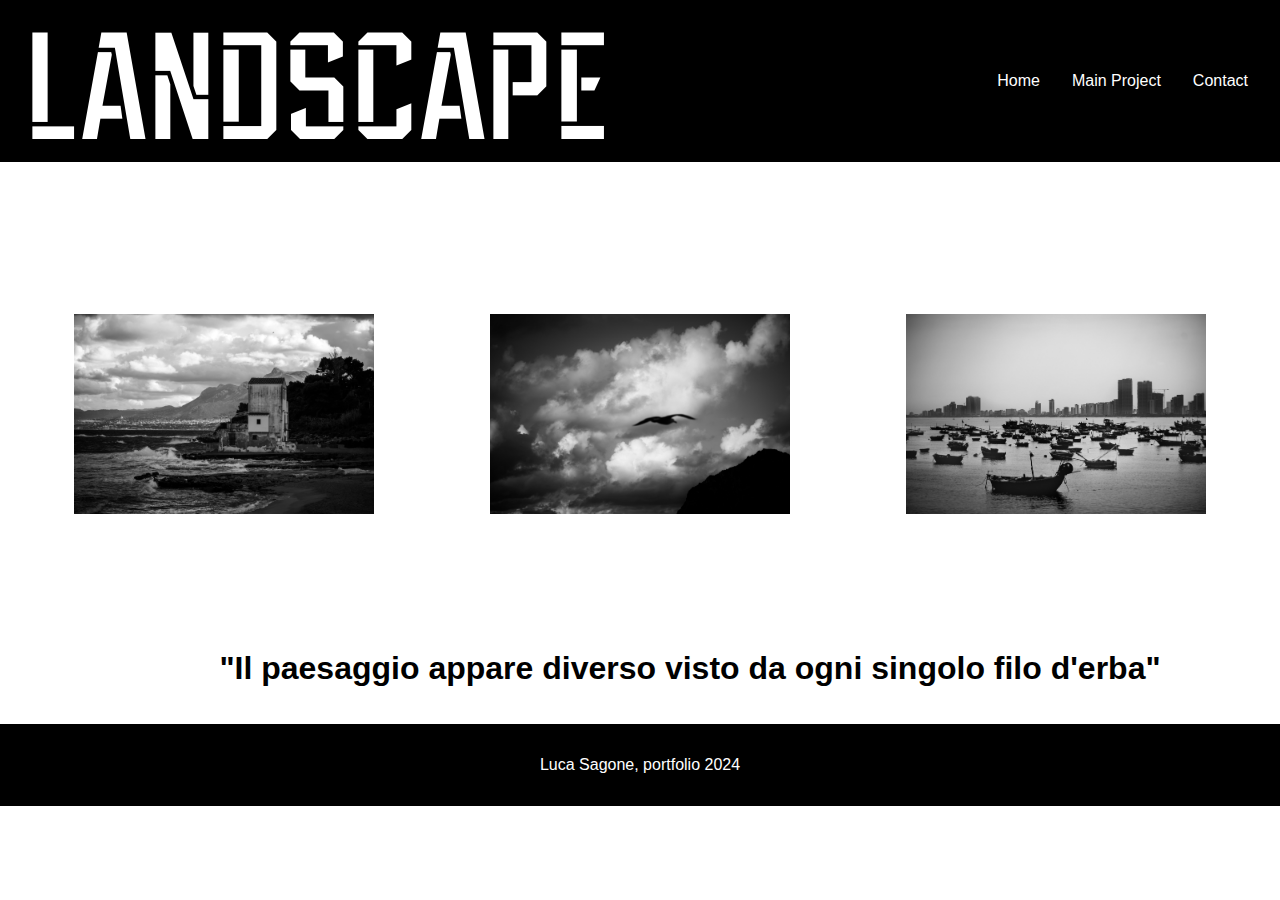
<file: index.html>
<!DOCTYPE html>
<html lang="it">
<head>
<meta charset="UTF-8">
<meta name="viewport" content="width=device-width, initial-scale=1.0">
<title>Portfolio di Luca Sagone</title>
<link rel="stylesheet" href="stileportfolio.css">
</head>
<header></header>
<body>
  <header class="header">
    <div class="logo"><img src="landscape logo sx align.png" alt="logo"></div>
    <nav>
      <ul class="nav-links">
        <li><a href="index.html">Home</a></li>
        <li><div></div><a href="MainProjects.html">Main Project</a> </li>
        <li><a href="Contact.html">Contact</a></li>
      </ul>
    </nav>
  </header>
  <main class="main">
    <div class="box"><img src="elia.jpg" alt="errore di caricamento"></div>
    <div class="box"><img src="elia 1.jpg" alt="errore di caricamento"></div>
    <div class="box"><img src="da nang.jpg" alt="errore di caricamento"></div>
  
<h1>"Il paesaggio appare diverso visto da ogni singolo filo d'erba"</h1>



  </main>
  <footer class="footer">
    <p>Luca Sagone, portfolio 2024</p>
  </footer>
</body>
</html>
</file>
<file: stileportfolio.css>
body {
    margin:0px ;
    font-family: Arial, sans-serif;
    background-color: #fff;
    color: #fff;
  }
  .header {
    display: flex;
    background-color: #000;
    justify-content: space-between;
    align-items: center;
    padding: 1rem;
  }
  .nav-links {
    
    list-style: none;
    display: flex;
  }
  .nav-links li {
    
    padding: 0 1rem;
  }
  .nav-links a {
    text-decoration: none;
    color: #fff;
   
  }
  h1{ margin-top: 120px;
    color: #000;
    font-family: 'Gill Sans', 'Gill Sans MT', Calibri, 'Trebuchet MS', sans-serif;
text-align: center;
margin-left: 100px;
}
h2{
     margin-top: 90px;
    color:#000;
    margin-right:180px;
    
    }
.p{padding-left: 20px;
padding-right: 200px;}
  .main {
    margin-top: 120px;
    
    display: flex;
    flex-wrap: wrap;
    justify-content: space-around;
    padding: 1rem;
  }
  .box {
    
    img{ height: 100%;
    width: fit-content;}
    width: 300px;
    height: 200px; 

    margin: 1rem;
    background-color: #333;
    display: flex;
    justify-content: center;
    align-items: center

  }
  .logo{height: 130px; width: 200px;
align-items: center;}
  .footer {
    text-align: center;
    padding: 1rem;
    background-color: #000;
    color: #fff;
  }
</file>
